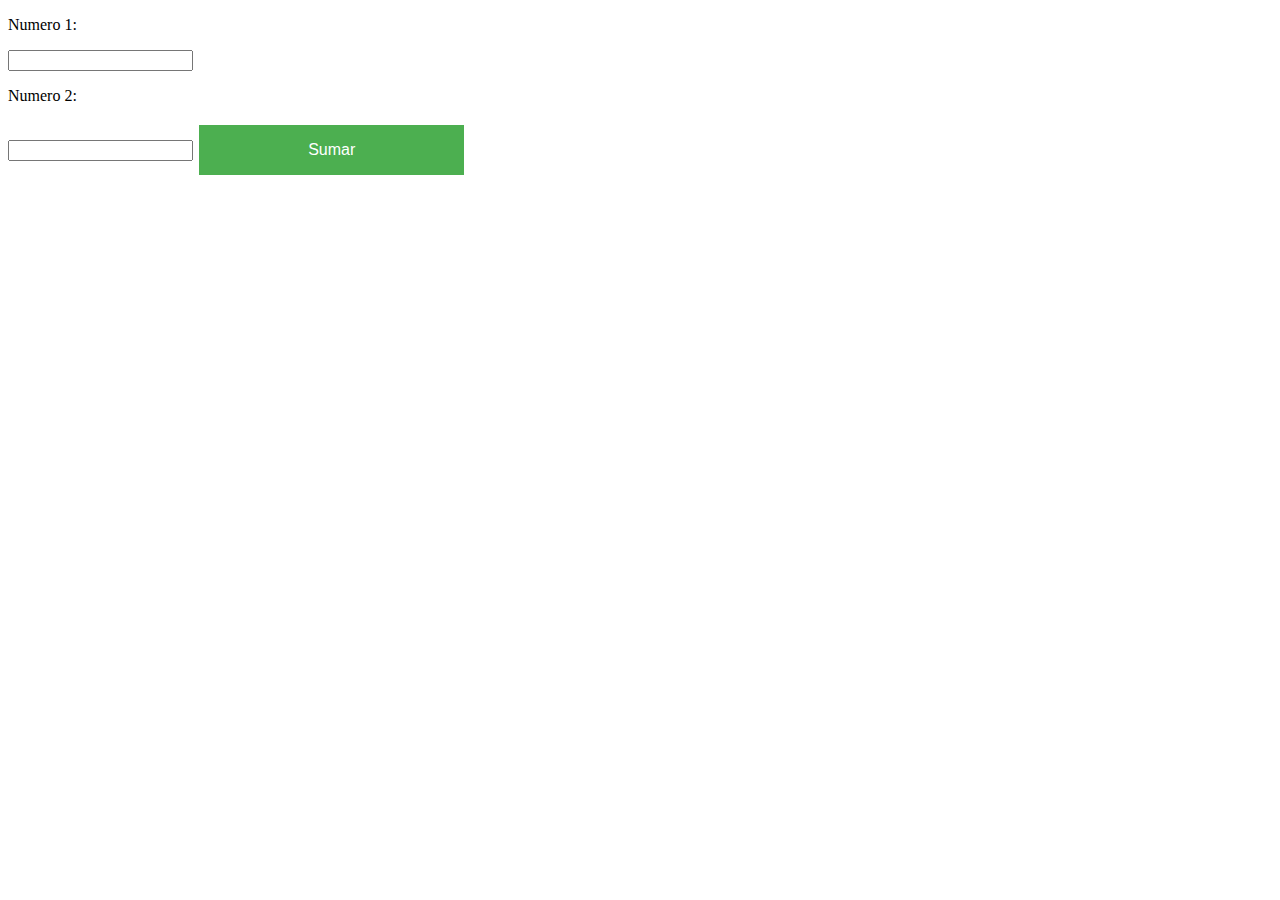
<file: index.html>
<!DOCTYPE html>
<html lang="en">
<head>
    <meta charset="UTF-8">
    <meta name="viewport" content="width=device-width, initial-scale=1.0">
    <title>Document</title>
    <link rel="stylesheet" href="hojaEstilo.css">
</head>
<body>
    <p>Numero 1:</p>
    <input type="text" id="numero1">
    <p>Numero 2:</p>
    <input type="text" id="numero2">
    <input type="button" value="Sumar" onclick="Sumar()">
    <script src="java.js"></script>
</body>
</html>
</file>
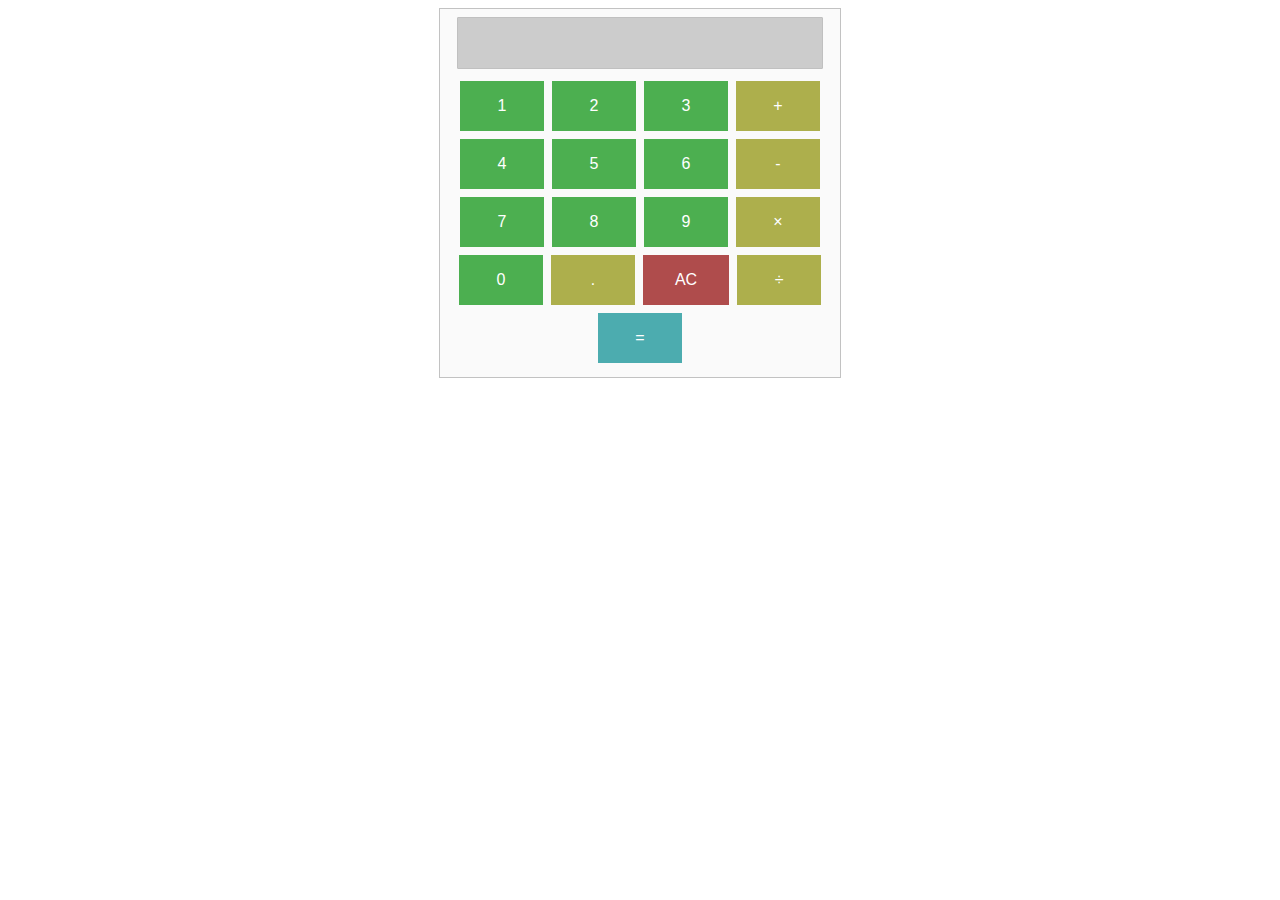
<file: Calculadora.html>
<!DOCTYPE html>
<html lang="es">
<head>
    <meta charset="UTF-8">
    <meta name="viewport" content="width=device-width, initial-scale=1.0">
    <meta http-equiv="X-UA-Compatible" content="ie=edge">
    <title>Calculadora 2</title>
    <script src="https://ajax.googleapis.com/ajax/libs/jquery/3.4.1/jquery.min.js"></script>
    <link rel="stylesheet" type="text/css" href="hojaEstilo.css">
    
</head>
<body>
    <form name="calculator">
    <div>
        <input type="text" id="visualizar" value="" disabled />
        <div>
             <button class="boton" type="button" value="1">1</button>
            <button class="boton" type="button" value="2">2</button>
            <button class="boton" type="button" value="3">3</button>
            <button class="operador" id="suma" type="button" value="+">+</button> <br>

            <button class="boton" type="button" value="4">4</button>
            <button class="boton" type="button" value="5">5</button>
            <button class="boton" type="button" value="6">6</button>
            <button class="operador" id="resta" type="button" value="-">-</button> <br>

            <button class="boton" type="button" value="7">7</button>
            <button class="boton" type="button" value="8">8</button>
            <button class="boton" type="button" value="9">9</button>
            <button  class="operador" id="multiplicar" type="button" value="*">&times;</button><br>

            <button class="boton" type="button" value="0">0</button>
            <button class="operador" type="button" value=".">.</button>
            <button type="button" id="limpia" value="AllClear">AC</button>
            <button class="operador" id="divicion" type="button" value="/">&divide;</button>
            <button id="realizar" type="button" value="=">=</button>
        </div>
    </div>
        </form>
    <script src="java.js"></script>
</body>
</html>
</file>
<file: hojaEstilo.css>
form {
    width: 100%;
    max-width: 400px;
    text-align: center;
    border: solid 1px #c2c2c2;
    padding-bottom: 10px;
    margin: auto;
    background: #fafafa;
  }
  input[type=textfield] {
      width: 75%;
      padding: 16px 32px;
      font-size: 16px;
      margin: 8px 0;
      border: 1px solid silver;
      border-radius: 1px;
      text-align: left;
      color: #333;
      background: #ccc;
  }
  input[type=button], input[type=submit], input[type=reset] {
      background-color: #4CAF50;
      border: none;
      color: white;
      padding: 16px 32px;
      font-size: 16px;
      min-width: 21%;
      text-decoration: none;
      margin: 4px 2px;
      cursor: pointer;
  }
  .boton{
    background-color: #4CAF50;
    border: none;
    color: white;
    padding: 16px 32px;
    font-size: 16px;
    min-width: 21%;
    text-decoration: none;
    margin: 4px 2px;
    cursor: pointer;
  }
  #visualizar{
    background-color: #333;
    width: 75%;
    padding: 16px 32px;
    font-size: 16px;
    margin: 8px 0;
    border: 1px solid silver;
    border-radius: 1px;
    text-align: left;
    color: #333;
    background: #ccc;
    
  }
  #realizar{
    background-color: rgb(76, 172, 175);
    border: none;
    color: white;
    padding: 16px 32px;
    font-size: 16px;
    min-width: 21%;
    text-decoration: none;
    margin: 4px 2px;
    cursor: pointer;
  }
  .operador{
    background-color: rgb(173, 175, 76);
    border: none;
    color: white;
    padding: 16px 32px;
    font-size: 16px;
    min-width: 21%;
    text-decoration: none;
    margin: 4px 2px;
    cursor: pointer;
  }

#limpia{
    background-color: rgb(175, 76, 76);
    border: none;
    color: white;
    padding: 16px 32px;
    font-size: 16px;
    min-width: 21%;
    text-decoration: none;
    margin: 4px 2px;
    cursor: pointer;
}
</file>
